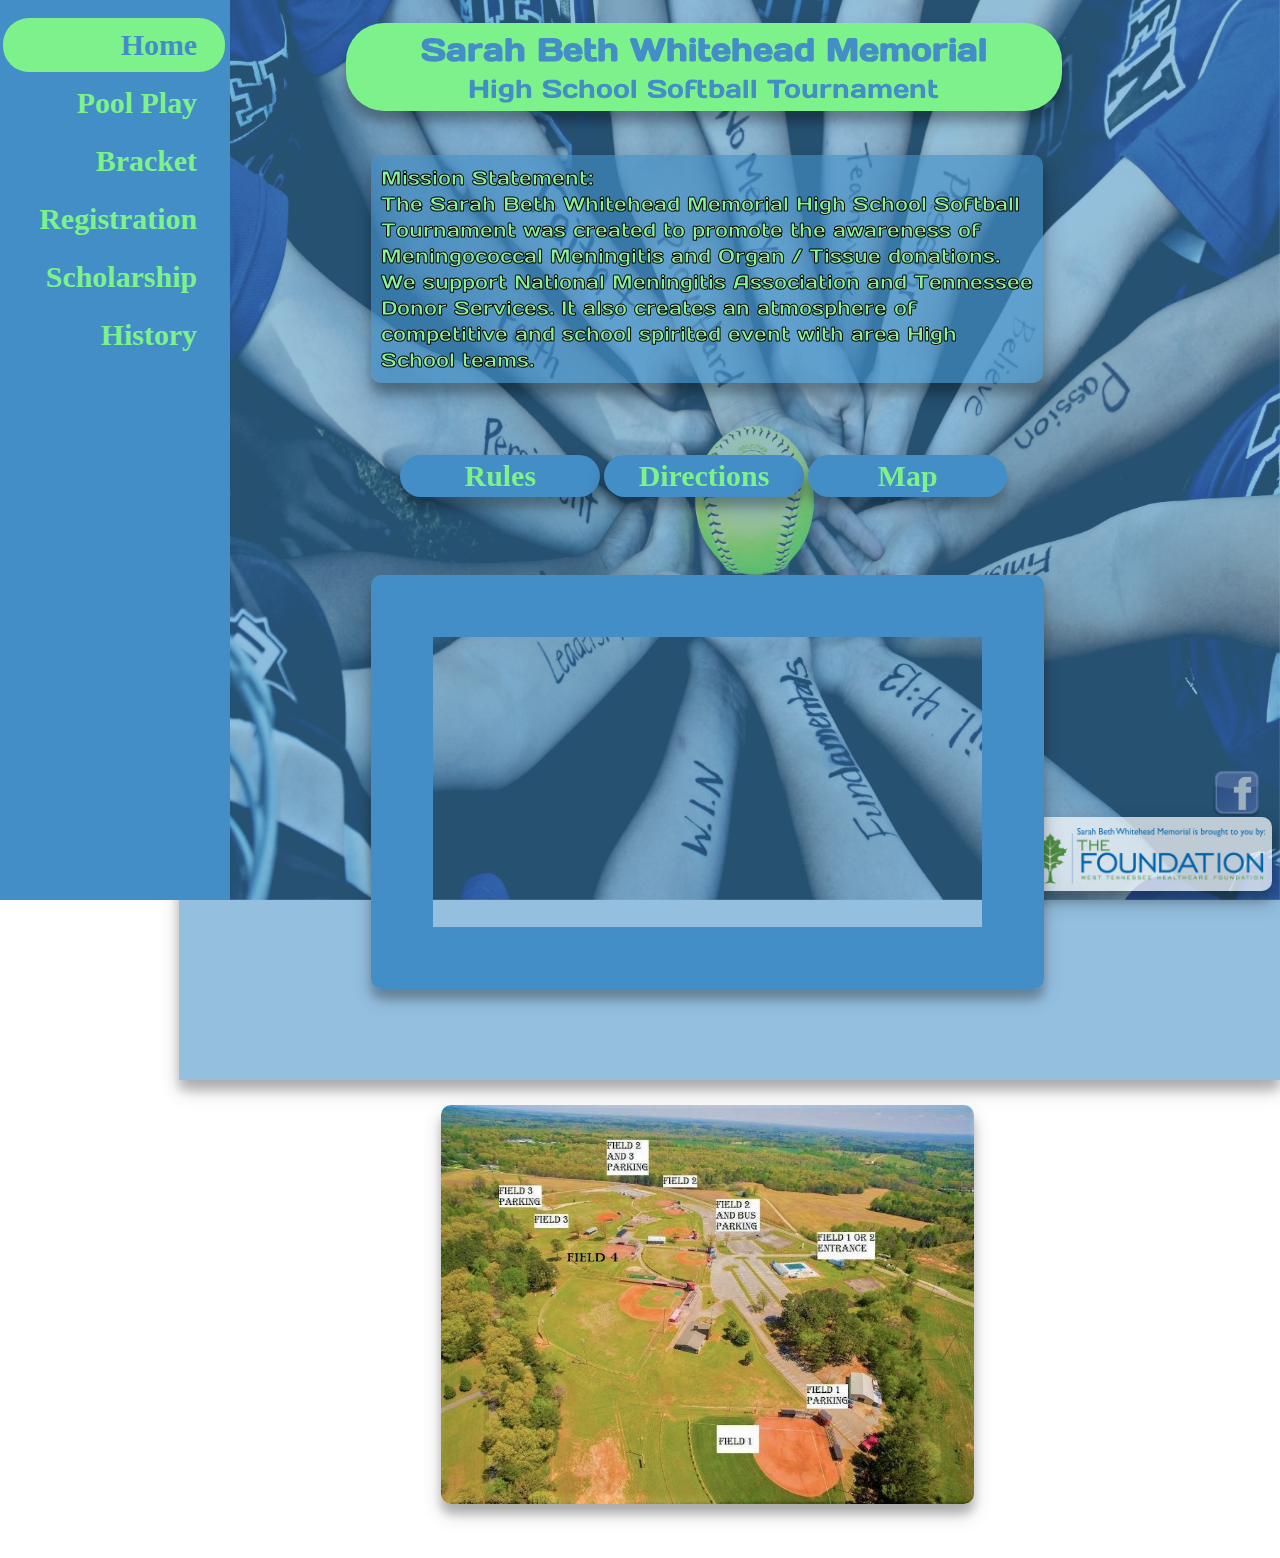
<file: index.html>
<!DOCTYPE html>
<html>
	<head>
		<link rel="stylesheet" type="text/css" href="whitehead.css">
		<link href='https://fonts.googleapis.com/css?family=Days One' rel='stylesheet'>
	     <title>Sarahbeth9 Sarah Beth Whitehead Memorial Softball Tournament </title>
		
			<meta http-equiv="Content-Type" content="text/html; charset=UTF-8">
			<meta charset="UTF-8">
 			<meta name="description" content="The Sarah Beth Whitehead Memorial High School Softball Tournament was created to promote the awareness of Meningococcal Meningitis and Organ / Tissue donations. We support National Meningitis Association and Tennessee Donor Services. It also creates an atmosphere of competitive and school spirited event with area High School teams.">
			<meta name="keywords" content="Sarah Beth Whitehead Memorial, sarabeth9,sarahbeth9, whitehead, sarabeth softball">
			<meta name="referrer" content="always">	
			<meta name="referrer" content="origin-when-crossorigin" id="meta_referrer">
			<meta name="author" content="Michael Mancini">
 			
		<link rel="icon" href="favicon.ico">
	</head>
<body>

	<img class="bg" src="bg9.jpg"> 
	
	<a href="index.html" class="h"> <h1 class="header">Sarah Beth Whitehead Memorial</h1>  <p class="head">High School Softball Tournament</p></a>

		<div class="bttn">
			<table class="btn" id="div2">
				<tr>
					<th>
						<button  id="active" class="bn" onclick="window.location.href = 'index.html';"id="div2">  Home </button>
					</th>
				</tr>
				<tr>
					<th>
						<button class="bn" onclick="window.location.href = 'pool.html';"id="div2">  Pool Play </button>
					</th>
				</tr>
				<tr>
					<th>
						<button class="bn" onclick="window.location.href = 'bracket.html';"id="div2"> Bracket </button>
					</th>
				</tr>
				<tr>
					<th>
						<button class="bn"onclick="window.location.href = 'reg.html';"id="div2"> Registration </button>
					</th>
				</tr>
				<tr>
					<th>
						<button class="bn"onclick="window.location.href = 'scholarship.html';"id="div2"> Scholarship </button>
					</th>
				</tr>
				<tr>
					<th>
						<button class="bn"onclick="window.location.href = 'history.html';"id="div2"> History </button>
					</th>
				</tr>
			</table>
		</div>
	<div class="content"id="op">

	</div>

	<div class="textBox">
	<table class="tb">
		<tr>
			<p class="about">Mission Statement:<br>The Sarah Beth Whitehead Memorial High School Softball Tournament was
				created to promote the awareness of Meningococcal Meningitis and Organ /
				Tissue donations. We support National Meningitis Association and Tennessee
				Donor Services. It also creates an atmosphere of competitive and school spirited
				event with area High School teams.
			</p>
				<br>
				
				<br>
		</tr>
		<tr>		
			<p class="center">
				<button class="forms"onclick="window.location.href = 'https://docs.google.com/document/d/1nQrPjjn8yR0uezwcplH8CcV3E12xcEPkktq-ruh8VmM/edit?usp=sharing';">Rules </button>
				<button class="forms"onclick="window.open('https://goo.gl/maps/rKrK6cECkJK2','_blank');">Directions </button>
				<button class="forms"onclick="window.open('Map2.png','_blank');"> Map </button>
			</p>
			<br>
				<br>
				
				<br>
				<br>
		</tr>
		<tr>
			<p class="slide">
				<iframe  class="sl"
				src="https://docs.google.com/presentation/d/e/2PACX-1vSrnNBfd5nainuwNa2GvR2vn9EX2JsRHY-CduT4u2gjz1KFmFfjslzik861Bt-SXoWTSznP_ue55z4h/embed?start=true&loop=true&delayms=3000" 
				frameborder="0" align="middle" allowfullscreen="true" 
				mozallowfullscreen="true" webkitallowfullscreen="true">
				</iframe>
				
			<div class="border" align="middle">  		</div>
		</tr>
		<tr>
			</p>
			<br>
				<br>
				<br>
				<br>
				<br>
				<br>
				<br>
				<br>
				<br>
				<br>
				<br>
				
			<br>
		<tr>	
		<div class="1">
		<a target="_blank" href="Map.jpg"class="maps">
			<img src="Map.jpg" class="map">
		</a>
		</div>
			<br>
				<br>
		</tr>
		</table>
	</div>

	
	
	
	<a href="https://www.wth.org/foundation/"><img src="Foundation.png" class="fnd" alt="foundation"></a>

	
	<a href="https://www.facebook.com/pages/category/Nonprofit-Organization/Sarah-Beth-Whitehead-Memorial-Softball-Tournament-365644346282/"><img src="fb.png" class="fb" alt="foundation"></a>
	
</body>


</html>
</file>
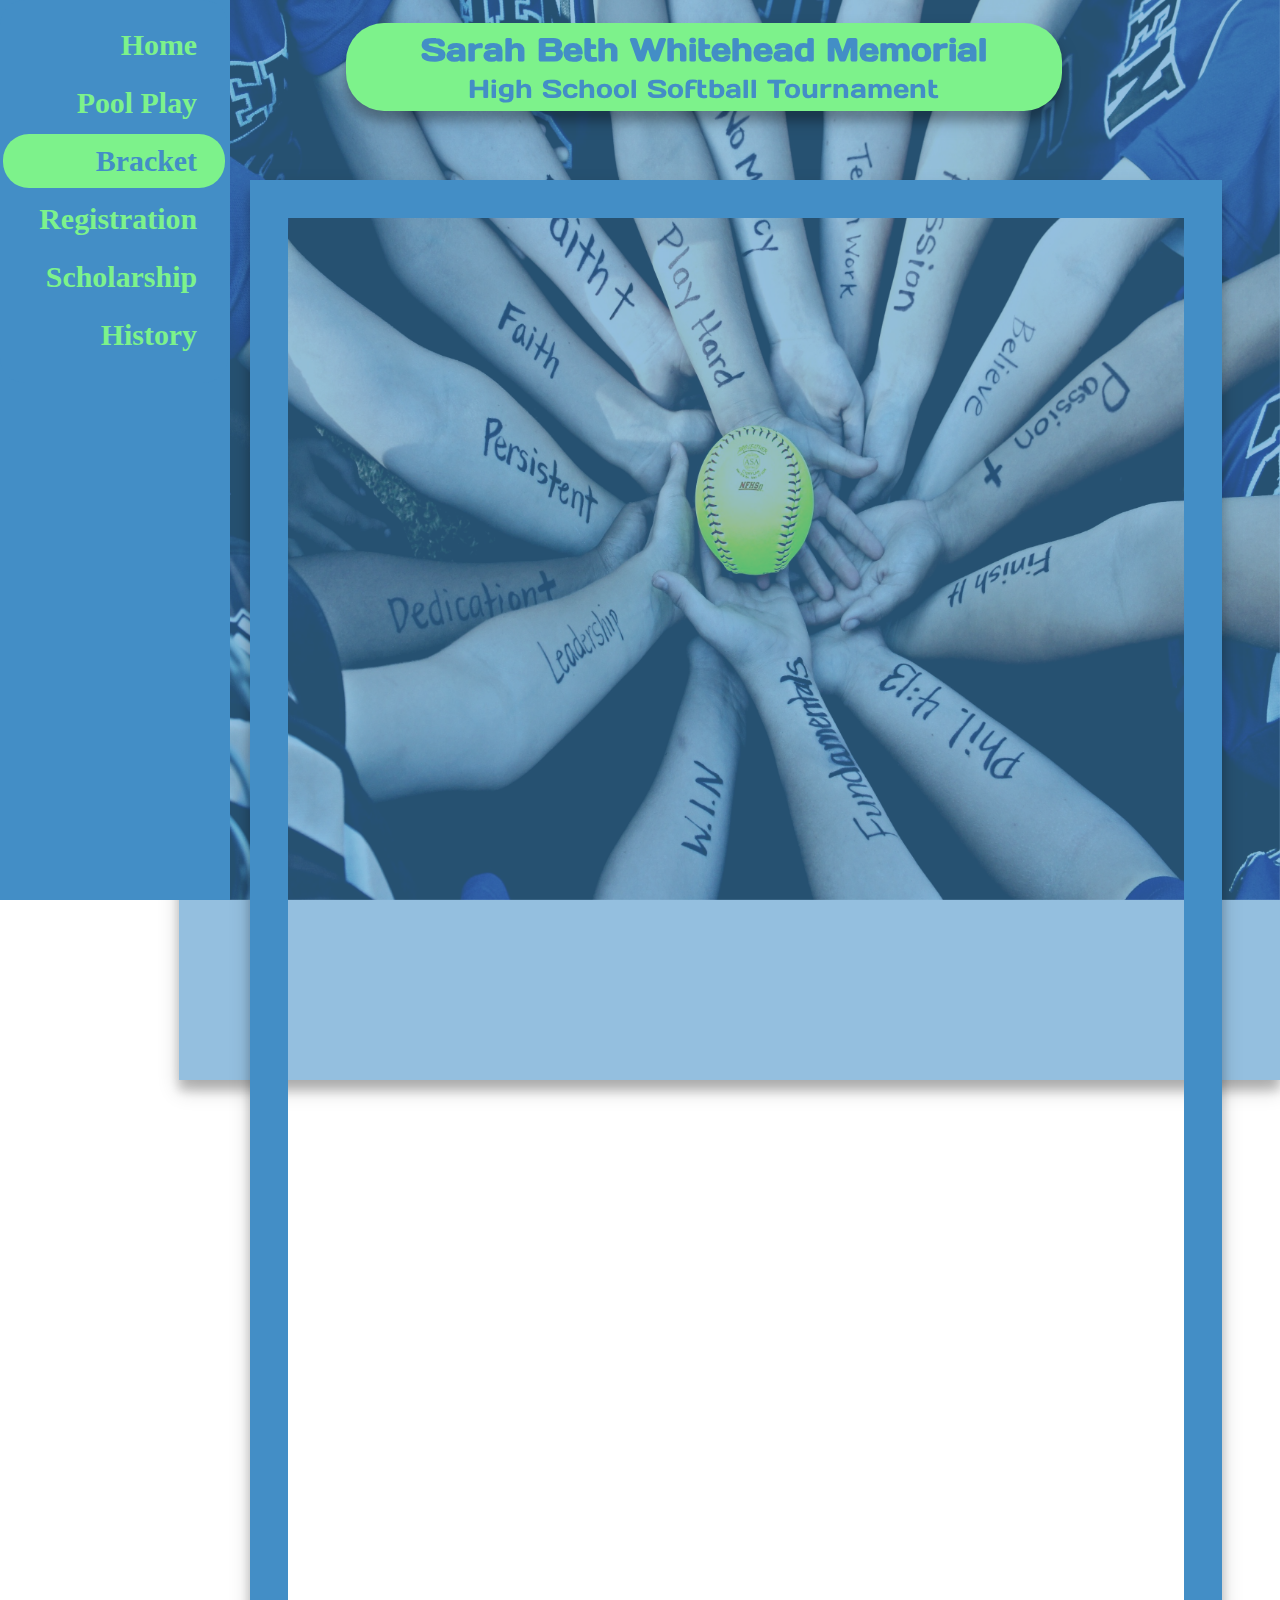
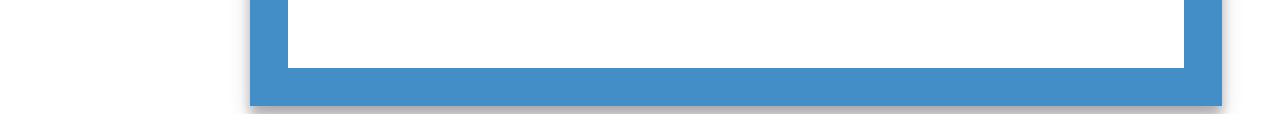
<file: bracket.html>
<!DOCTYPE html>
<html>
	<head>
		<title>Whitehead</title>
		<link rel="stylesheet" type="text/css" href="whitehead.css">
			<link href='https://fonts.googleapis.com/css?family=Days One' rel='stylesheet'>
			<meta name="sarah beth" content="Awesome Description Here">
			<link rel="icon" href="favicon.ico">
	</head>
<body>

	<img class="bg" src="bg9.jpg"> 
	
	<a href="index.html" class="h"> <h1 class="header">Sarah Beth Whitehead Memorial</h1>  <p class="head">High School Softball Tournament</p></a>

		<div class="bttn">
			<table class="btn" id="div2">
				<tr>
					<th>
						<button class="bn" onclick="window.location.href = 'index.html';"id="div2">  Home </button>
					</th>
				</tr>
				<tr>
					<th>
						<button class="bn" onclick="window.location.href = 'pool.html';"id="div2">  Pool Play </button>
					</th>
				</tr>
				<tr>
					<th>
						<button  id="active" class="bn" onclick="window.location.href = 'bracket.html';"id="div2"> Bracket </button>
					</th>
				</tr>
				<tr>
					<th>
						<button class="bn"onclick="window.location.href = 'reg.html';"id="div2"> Registration </button>
					</th>
				</tr>
				<tr>
					<th>
						<button class="bn"onclick="window.location.href = 'scholarship.html';"id="div2"> Scholarship </button>
					</th>
				</tr>
				<tr>
					<th>
						<button class="bn"onclick="window.location.href = 'history.html';"id="div2"> History </button>
					</th>
				</tr>
			</table>
		</div>
	<div class="content"id="op">

	</div>

	<div class="brack">
			
			
		
		<iframe src="https://docs.google.com/spreadsheets/d/e/2PACX-1vRZyxhhmTvWT4O-VpKjGOWj-GC2V096Fzzjwiw_2BMSihKFfbH2z95D-D18wjWwrU5HlBOK2XPxzpcW/pubhtml?gid=1358302689&amp;single=true&amp;widget=true&amp;headers=false"class="bracket"></iframe>
		
	</div>

	
	
	
	


</body>


</html>
</file>
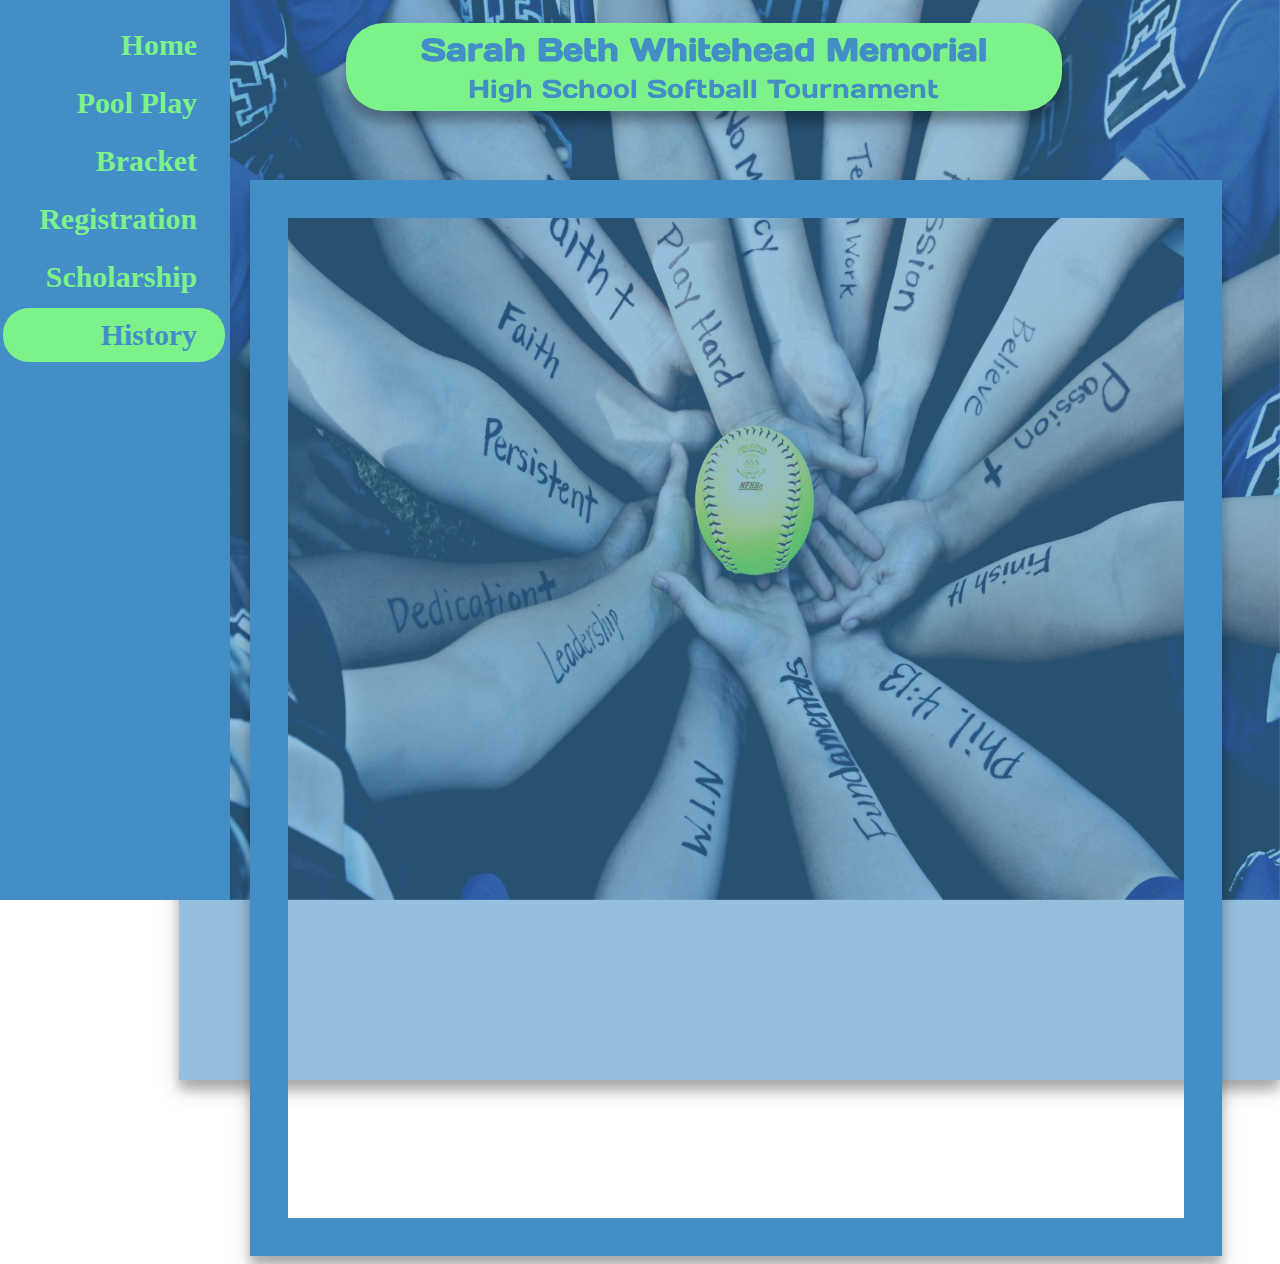
<file: history.html>
<!DOCTYPE html>
<html>
	<head>
		<title>Whitehead</title>
		<link rel="stylesheet" type="text/css" href="whitehead.css">
			<link href='https://fonts.googleapis.com/css?family=Days One' rel='stylesheet'>
			<meta name="sarah beth" content="Awesome Description Here">
			<link rel="icon" href="favicon.ico">
	</head>
<body>

	<img class="bg" src="bg9.jpg"> 
	
	<a href="index.html" class="h"> <h1 class="header">Sarah Beth Whitehead Memorial</h1>  <p class="head">High School Softball Tournament</p></a>

		<div class="bttn">
			<table class="btn" id="div2">
				<tr>
					<th>
						<button class="bn" onclick="window.location.href = 'index.html';"id="div2">  Home </button>
					</th>
				</tr>
				<tr>
					<th>
						<button class="bn" onclick="window.location.href = 'pool.html';"id="div2">  Pool Play </button>
					</th>
				</tr>
				<tr>
					<th>
						<button class="bn" onclick="window.location.href = 'bracket.html';"id="div2"> Bracket </button>
					</th>
				</tr>
				<tr>
					<th>
						<button class="bn"onclick="window.location.href = 'reg.html';"id="div2"> Registration </button>
					</th>
				</tr>
				<tr>
					<th>
						<button class="bn"onclick="window.location.href = 'scholarship.html';"id="div2"> Scholarship </button>
					</th>
				</tr>
				<tr>
					<th>
						<button  id="active" class="bn"onclick="window.location.href = 'history.html';"id="div2"> History </button>
					</th>
				</tr>
			</table>
		</div>
	<div class="content"id="op">

	</div>

	<div class="brack">
			
			
		
		<iframe src="https://docs.google.com/document/d/e/2PACX-1vQCLf4zZJbJa_hiERt4WBM6zuZDrzXsRmURZV_gP8Ma9ICgj2FjSa04ZrS0R_SG1naFMkyOhSB6ASfL/pub?embedded=true"class="history"></iframe>
		
	</div>

	
	
	
	


</body>


</html>
</file>
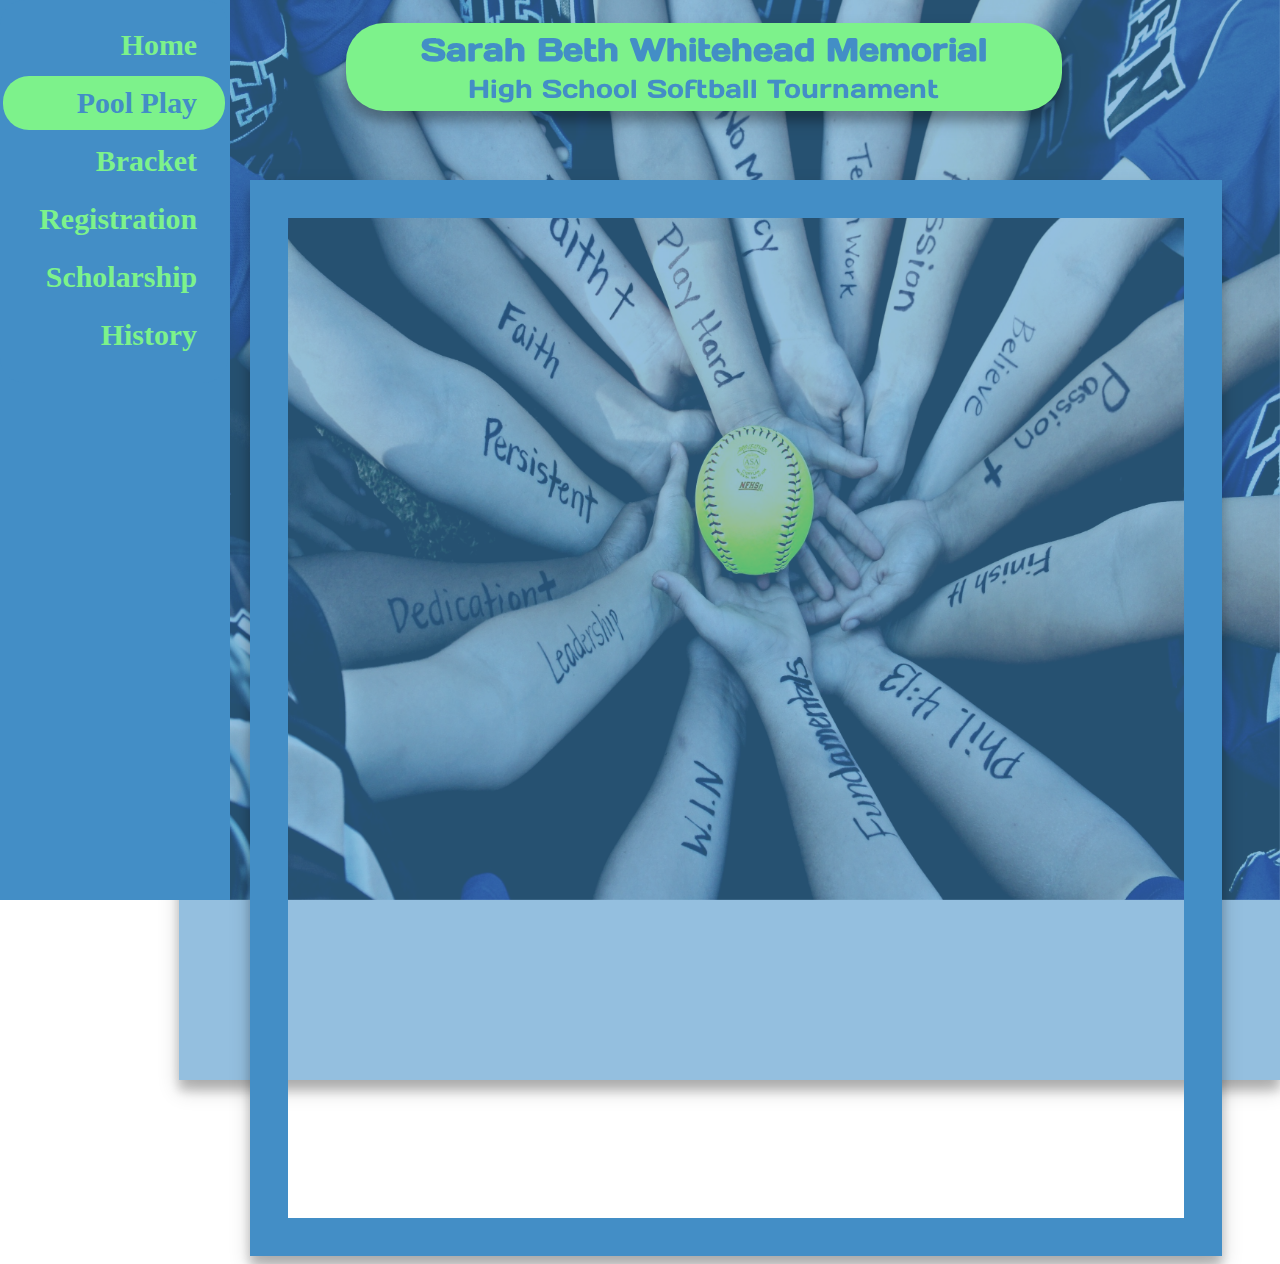
<file: pool.html>
<!DOCTYPE html>
<html>
	<head>
		<title>Whitehead</title>
		<link rel="stylesheet" type="text/css" href="whitehead.css">
			<link href='https://fonts.googleapis.com/css?family=Days One' rel='stylesheet'>
			<meta name="sarah beth" content="Awesome Description Here">
			<link rel="icon" href="favicon.ico">
	</head>
<body>

	<img class="bg" src="bg9.jpg"> 
	
	<a href="index.html" class="h"> <h1 class="header">Sarah Beth Whitehead Memorial</h1>  <p class="head">High School Softball Tournament</p></a>

		<div class="bttn">
			<table class="btn" id="div2">
				<tr>
					<th>
						<button class="bn" onclick="window.location.href = 'index.html';"id="div2">  Home </button>
					</th>
				</tr>
				<tr>
					<th>
						<button  id="active" class="bn" onclick="window.location.href = 'pool.html';"id="div2">  Pool Play </button>
					</th>
				</tr>
				<tr>
					<th>
						<button class="bn" onclick="window.location.href = 'bracket.html';"id="div2"> Bracket </button>
					</th>
				</tr>
				<tr>
					<th>
						<button class="bn"onclick="window.location.href = 'reg.html';"id="div2"> Registration </button>
					</th>
				</tr>
				<tr>
					<th>
						<button class="bn"onclick="window.location.href = 'scholarship.html';"id="div2"> Scholarship </button>
					</th>
				</tr>
				<tr>
					<th>
						<button class="bn"onclick="window.location.href = 'history.html';"id="div2"> History </button>
					</th>
				</tr>
			</table>
		</div>
	<div class="content"id="op">

	</div>

	<div class="brack">
			
			
		
		<iframe src="https://docs.google.com/spreadsheets/d/e/2PACX-1vTQAfM8W0zUe05MColE4gt-8BdmfoSYSK9PCO5DnTt55MVF3N9mXqyymIe44qqNBbzDHoZ0HqAmZ19h/pubhtml?gid=0&amp;single=true&amp;widget=true&amp;headers=false" class="pool"></iframe>
		
	</div>

	
	
	
	


</body>


</html>
</file>
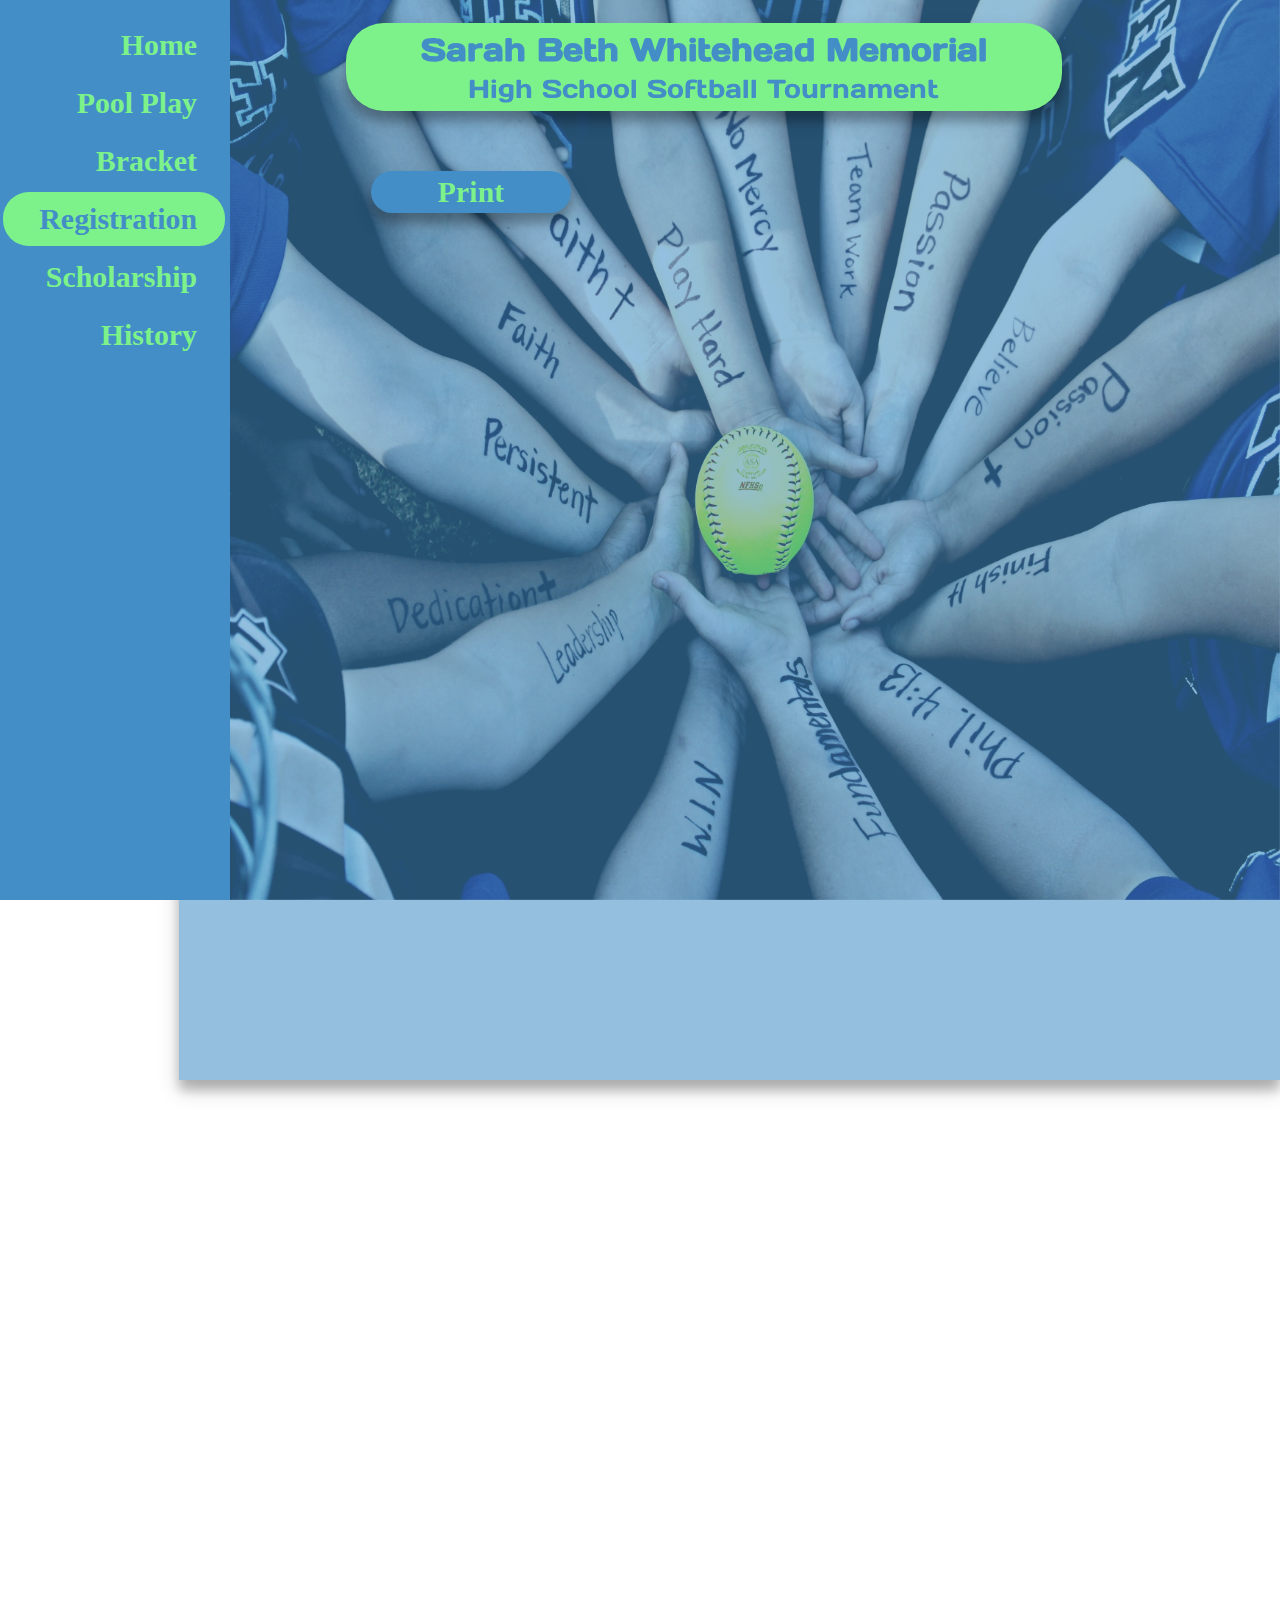
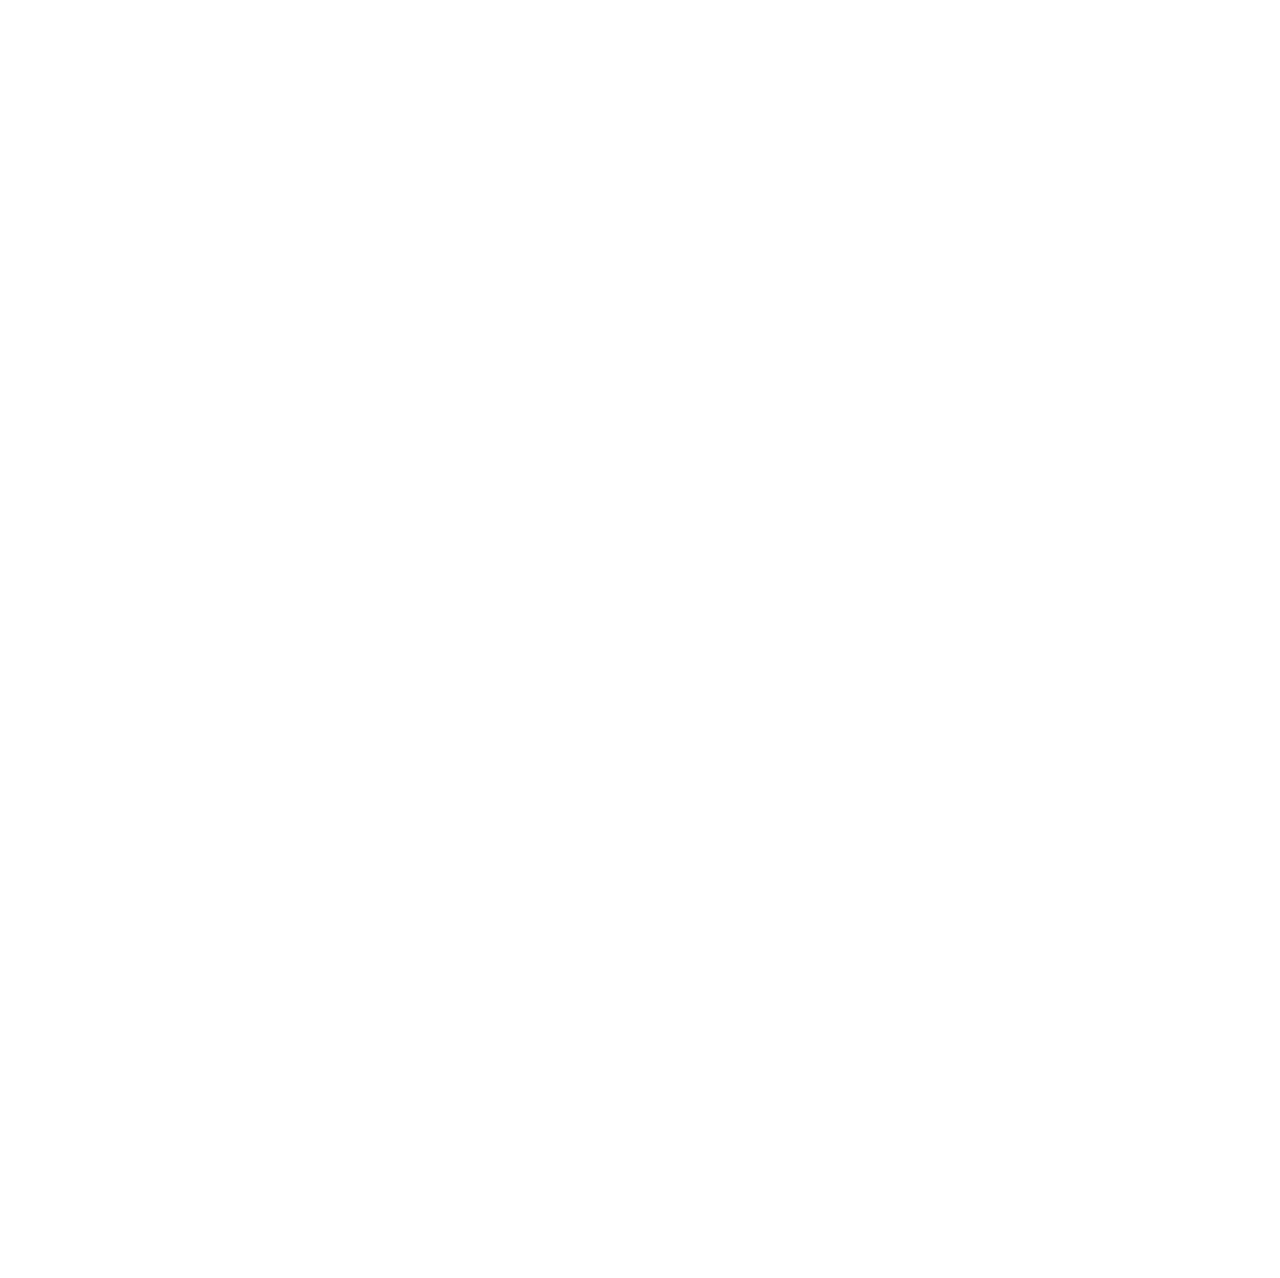
<file: reg.html>
<!DOCTYPE html>
<html>
	<head>
		<title>Whitehead</title>
		<link rel="stylesheet" type="text/css" href="whitehead.css">
			<link href='https://fonts.googleapis.com/css?family=Days One' rel='stylesheet'>
			<meta name="sarah beth" content="sarah beth whitehead">
			<link rel="icon" href="favicon.ico">
	</head>
<body>

	<img class="bg" src="bg9.jpg"> 
	
	<a href="index.html" class="h"> <h1 class="header">Sarah Beth Whitehead Memorial</h1>  <p class="head">High School Softball Tournament</p></a>

		<div class="bttn">
			<table class="btn" id="div2">
				<tr>
					<th>
						<button class="bn" onclick="window.location.href = 'index.html';"id="div2">  Home </button>
					</th>
				</tr>
				<tr>
					<th>
						<button class="bn" onclick="window.location.href = 'pool.html';"id="div2">  Pool Play </button>
					</th>
				</tr>
				<tr>
					<th>
						<button class="bn" onclick="window.location.href = 'bracket.html';"id="div2"> Bracket </button>
					</th>
				</tr>
				<tr>
					<th>
						<button  id="active" class="bn"onclick="window.location.href = 'reg.html';"id="div2"> Registration </button>
					</th>
				</tr>
				<tr>
					<th>
						<button class="bn"onclick="window.location.href = 'scholarship.html';"id="div2"> Scholarship </button>
					</th>
				</tr>
				<tr>
					<th>
						<button class="bn"onclick="window.location.href = 'history.html';"id="div2"> History </button>
					</th>
				</tr>
			</table>
		</div>
	<div class="content"id="op">

	</div>

	<div class="regi">
			
			<button class="forms"onclick="window.location.href = 'https://docs.google.com/document/d/1MNM1r1rwa-BjXF79x8WgLtXiZT_U5dcx_ycuIuFDFFQ/edit?usp=sharing';"  title="printable version">Print</button>
		    
			<iframe src="https://docs.google.com/forms/d/e/1FAIpQLSeGit6Cmz1zNBxcxPspSHzvLrJf4l1d6zMWm-E6XrGE4hT-qA/viewform?embedded=true" frameborder="0" marginheight="0" marginwidth="0" class="r">Loading...</iframe>
	</div>
		
	

	
	
	
	


</body>


</html>
</file>
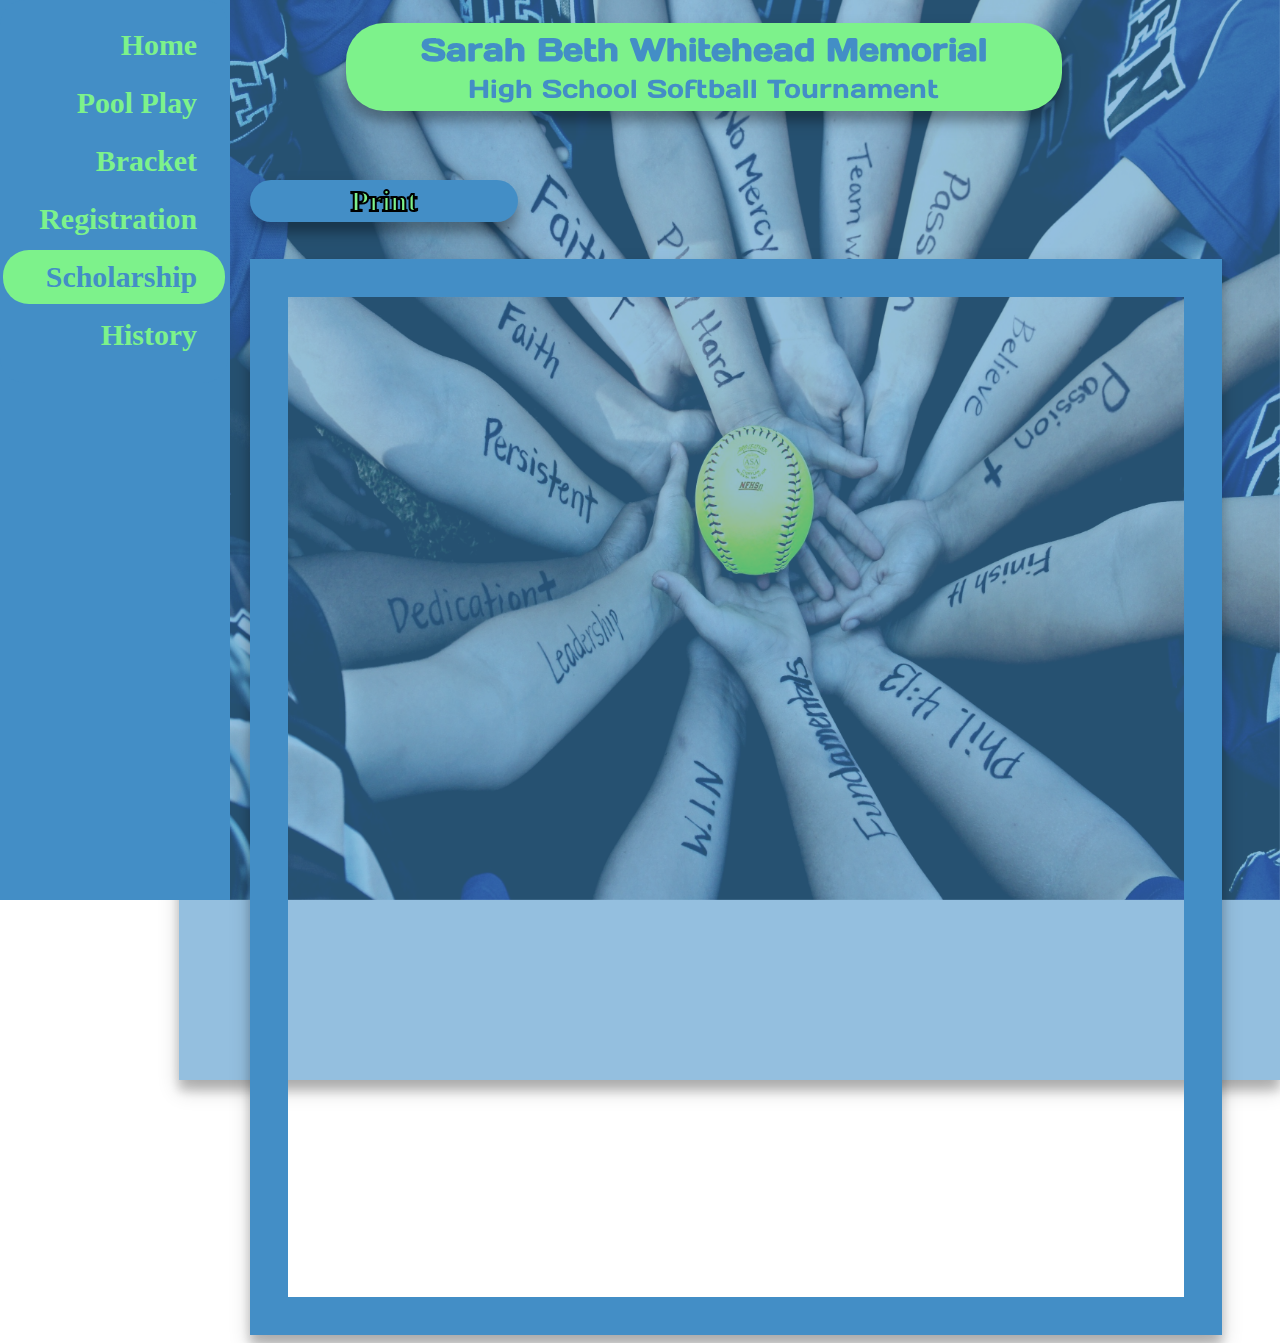
<file: scholarship.html>
<!DOCTYPE html>
<html>
	<head>
		<title>Whitehead</title>
		<link rel="stylesheet" type="text/css" href="whitehead.css">
			<link href='https://fonts.googleapis.com/css?family=Days One' rel='stylesheet'>
			<meta name="sarah beth" content="Awesome Description Here">
			<link rel="icon" href="favicon.ico">
	</head>
<body>

	<img class="bg" src="bg9.jpg"> 
	
	<a href="index.html" class="h"> <h1 class="header">Sarah Beth Whitehead Memorial</h1>  <p class="head">High School Softball Tournament</p></a>

		<div class="bttn">
			<table class="btn" id="div2">
				<tr>
					<th>
						<button class="bn" onclick="window.location.href = 'index.html';"id="div2">  Home </button>
					</th>
				</tr>
				<tr>
					<th>
						<button class="bn" onclick="window.location.href = 'pool.html';"id="div2">  Pool Play </button>
					</th>
				</tr>
				<tr>
					<th>
						<button class="bn" onclick="window.location.href = 'bracket.html';"id="div2"> Bracket </button>
					</th>
				</tr>
				<tr>
					<th>
						<button class="bn"onclick="window.location.href = 'reg.html';"id="div2"> Registration </button>
					</th>
				</tr>
				<tr>
					<th>
						<button  id="active" class="bn"onclick="window.location.href = 'scholarship.html';"id="div2"> Scholarship </button>
					</th>
				</tr>
				<tr>
					<th>
						<button class="bn"onclick="window.location.href = 'history.html';"id="div2"> History </button>
					</th>
				</tr>
			</table>
		</div>
	<div class="content"id="op">

	</div>

	<div class="brack">
		<button class="forms"onclick="window.location.href = 'https://docs.google.com/document/d/1R0nhrVOgKEZvrRmfd-SfEO5x9NxxLbduxtC6IlXYgsk/edit?usp=sharing';"  title="print friendly">Print</button>
			
		<br>
		</br>
		<iframe src="https://docs.google.com/document/d/e/2PACX-1vSWtHRAmqnI3YK19G61WIj56bRDbX7TQKS9z54JrGO80KKonb0B47x7JWxGTTC0Zm4q5Duj2cVhl8MI/pub?embedded=true" class="scholar"></iframe>
		
	</div>

	
	
	
	


</body>


</html>
</file>
<file: whitehead.css>
html {
	height:100%;
	margin:0px;
}
body{
	margin:0px;
	background-color:;
	height:100%;
	z-index:-1000;
}

img.bg {
	position: fixed;
	margin:0px;
	width:82.4%;
	height:100%;
	right:0px;
	z-index:-1;
	top:0px;
	
}

div.bttn {
	width:18%;
	min-width:155px;
	max-width:400px;
	height:100%;
	background-color: rgb(67, 142, 198);
	z-index:5;
	top:0px;
	position: fixed;
	
}

table.btn {
	width:99%;
	padding:15px 0px 18px 0px;
	background-color:inherit;
	z-index:5;
	border-radius: 25px;
	-webkit-transition: width 3s; 
   	transition: width 2.5s;
   	min-width:75px;
	max-width:400px;
}

table.btn:hover {
	margin-left:20%;
	width: 128%;
	transition: all .7s;
	box-shadow: 14px 14px 10px -10px #7df28b;
}


button.bn {
	text-decoration:none;
	color:#7df28b;
	width:100%;
	padding:10px 28px 10px 0px;
	background-color:inherit;
	border-radius: 26px;
	height:100%;
	border:none;
	text-align:right;
	-webkit-transition: width 1.7s; 
   	transition: width 2s;
	font-family: 'Comic Sans MS';
	src: url("comic-sans-ms/comici.ttf");
	font-size:calc(12px + 1.4vw);
        font-size-adjust:auto;
	font-weight: bold;
}

button.bn:hover {
	color:rgb(67, 142, 198);
	background-color:#7df28b;
	width: 100%;
	transition: all .6s;
	padding-right:18%;
	
}

#active{
	color:rgb(67, 142, 198);
	background-color:#7df28b;
}

div.content{
	border:  ;
	background-color: rgb(67, 142, 198, .57);
	z-index:1;
	position: fixed;
	right:0px;
	width:86%;
	top:0px;
	height:120%;
	opacity: ;
	box-shadow: 0 10px 10px 0 rgba(0, 0, 0, 0.2), 0 10px 20px 0 rgba(0, 0, 0, 0.19);
}

table.tb {
	width:100%;
	
}

div.textBox{
	z-index:2;
	position: absolute;
	left:29%;
	width:52%;
	top:135px;
	height:110%;
	
}

p.about{
	color: rgb(138, 242, 150);
	font-family:"Days One";
	width:98%;
	position:relative;
	white-space: normal;
	padding: 10px 10px 10px 10px;
	box-shadow: 0 10px 10px 0 rgba(0, 0, 0, 0.2), 3px 10px 20px 3px rgba(0, 0, 0, 0.19);
	-webkit-text-stroke: 1px black;
	font-size:20px;	
	background-color: rgb(67, 142, 198, .63);
	border-radius: 10px;
}

p.about:hover {
	background-color: rgb(67, 142, 198, .90);
	transition: all .4s;
}





img.fnd {
	position:fixed;
	right: .6%;
	z-index:1;
	bottom:1%;
	max-height:7%;
	max-width:18.5%;
	min-height:45px;
	min-width:60px;
	padding: 11px 6px 6px 0px;
	border-radius: 10px;
	background-color:rgb(255, 255, 255,0.70);
	box-shadow: 0 10px 10px 0 rgba(0, 0, 0, 0.2), 3px 10px 20px 3px rgba(0, 0, 0, 0.19);
}

img.fnd:hover {
	
}

img.fb:hover {
	
	box-shadow: 0 10px 10px 0 rgba(0, 0, 0, 0.2), 3px 10px 20px 3px rgba(0, 0, 0, 0.19);
}

img.fb {
	position:fixed;
	right: 1%;
	z-index:5;
	bottom:80px;
	max-width:6%;
	max-height:6%;
	min-height:50px;
	min-width:50px;
	padding: 0px 6px 6px 0px;
	border-radius: 10px;
	opacity:.55;
	padding:.5px;
	margin: 0px;
}

iframe.sl{
	max-width:700px;
	width:100%;
	margin: auto;
	display: block;
        margin-left: auto;
        margin-right: auto;
	height: 110%;
	border-radius: 10px;
}

p.slide {
	text-align:center;
	margin: auto;
	padding:0px;
	width:100%;
	height:325px;
	position:absolute;
	z-index:1;
	max-width:700px;
	opacity: .94;
	top:470px;
	display: block;
        margin-left: auto;
        margin-right: auto;
}
div.border {
	position:absolute;
	top:440px;
	width:82.5%;
	height:290px;
	border: 62px solid rgb(67, 142, 198);
	bottom:360px;
	z-index:2;
	display: block;
        margin-left: auto;
        margin-right: auto;
	box-shadow: 0 10px 10px 0 rgba(0, 0, 0, 0.2), 0 10px 20px 0 rgba(0, 0, 0, 0.19);
	max-width:590px;
	border-radius: 10px;
	
}
h1.header {
	text-decoration: none;
	font-family:"Days One";
	margin-bottom: 0px;
	margin-top: 6px;
}
p.head {
	font-family:"Days One";
	text-decoration: none;
	padding: 0px;
	margin-top: 2px;
	font-size: 26px;
	margin-bottom: 6px;
}

a.h {
	position: fixed;
	left:27%;
	text-align:center;
	color:rgb(67, 142, 198);
	 box-shadow: 0 10px 10px 0 rgba(0, 0, 0, 0.2), 0 10px 20px 0 rgba(0, 0, 0, 0.19);
	 background-color: #7df28b;
	 border-radius: 38px;
	 width:56%;
	 z-index:3;
	 text-decoration: none;
	 top:2.5%;
	 
}



div.brack {
        z-index:2;
	position: absolute;
	left:19.5%;
	width:70%;
	top:20%;
	height:110%;
	font-size:33px;
	-webkit-text-stroke: 2px black;	
}

iframe.bracket {
	width: 100%;
	height: 1450px;
	position:relative;
	z-index:1;
	margin:0px;
	padding:0px;
	border: 38px solid rgb(67, 142, 198);
	box-shadow: 0 10px 10px 0 rgba(0, 0, 0, 0.2), 0 10px 20px 0 rgba(0, 0, 0, 0.19);
}

iframe.pool {
	width: 100%;
	height: 1000px;
	position:relative;
	z-index:1;
	margin:0px;
	padding:0px;
	border: 38px solid rgb(67, 142, 198);
	box-shadow: 0 10px 10px 0 rgba(0, 0, 0, 0.2), 0 10px 20px 0 rgba(0, 0, 0, 0.19);
}

iframe.scholar {
	width: 100%;
	height: 1000px;
	position:relative;
	z-index:1;
	margin:0px;
	padding:0px;
	border: 38px solid rgb(67, 142, 198);
	box-shadow: 0 10px 10px 0 rgba(0, 0, 0, 0.2), 0 10px 20px 0 rgba(0, 0, 0, 0.19);
}

iframe.history {
	width: 100%;
	height: 1000px;
	position:relative;
	z-index:1;
	margin:0px;
	padding:0px;
	border: 38px solid rgb(67, 142, 198);
	box-shadow: 0 10px 10px 0 rgba(0, 0, 0, 0.2), 0 10px 20px 0 rgba(0, 0, 0, 0.19);
}

div.regi{
	position:absolute;
	z-index:2;
	left:29%;
	width:52%;
	top:19%;
	height:110%;
	font-size:30px;
}

button.forms {
	text-decoration:none;
	color:#7df28b;
	width:30%;
	padding:4px 8px 4px 8px;
	background-color:rgb(67, 142, 198);
	border-radius: 26px;
	
	border:none;
	text-align:center;
	-webkit-transition: width 1.7s;
   	 transition: width 2s;
	font-family: 'Comic Sans MS';
	src: url("comic-sans-ms/comici.ttf");
	font-size:calc(12px + 1.4vw);
   	 font-size-adjust:auto;
	font-weight: bold;
	box-shadow: 0 10px 10px 0 rgba(0, 0, 0, 0.2), 0 10px 20px 0 rgba(0, 0, 0, 0.19);	
}

button.forms:hover {
	color:rgb(67, 142, 198);
	background-color:#7df28b;
	transition: all .4s;
	
}

iframe.r {
	padding-top:20px;
	width:100%;
	height: 2638px;
}
p.center {
	text-align:center;
	
	
}
img.map{
	width:100%;
	box-shadow: 0 10px 10px 0 rgba(0, 0, 0, 0.2), 0 10px 20px 0 rgba(0, 0, 0, 0.19);
	border-radius: 10px;
	
	
}
a.maps {
	width:80%;
	padding-left:10.5%;
	padding-right:10%;
	padding-bottom:50px;
	margin-bottom:1%;
	position:absolute;
	top: 970px;
	
}
img.map:hover {
  box-shadow: 0 0 2px 1px rgba(0, 140, 186, 0.5);
}
</file>
